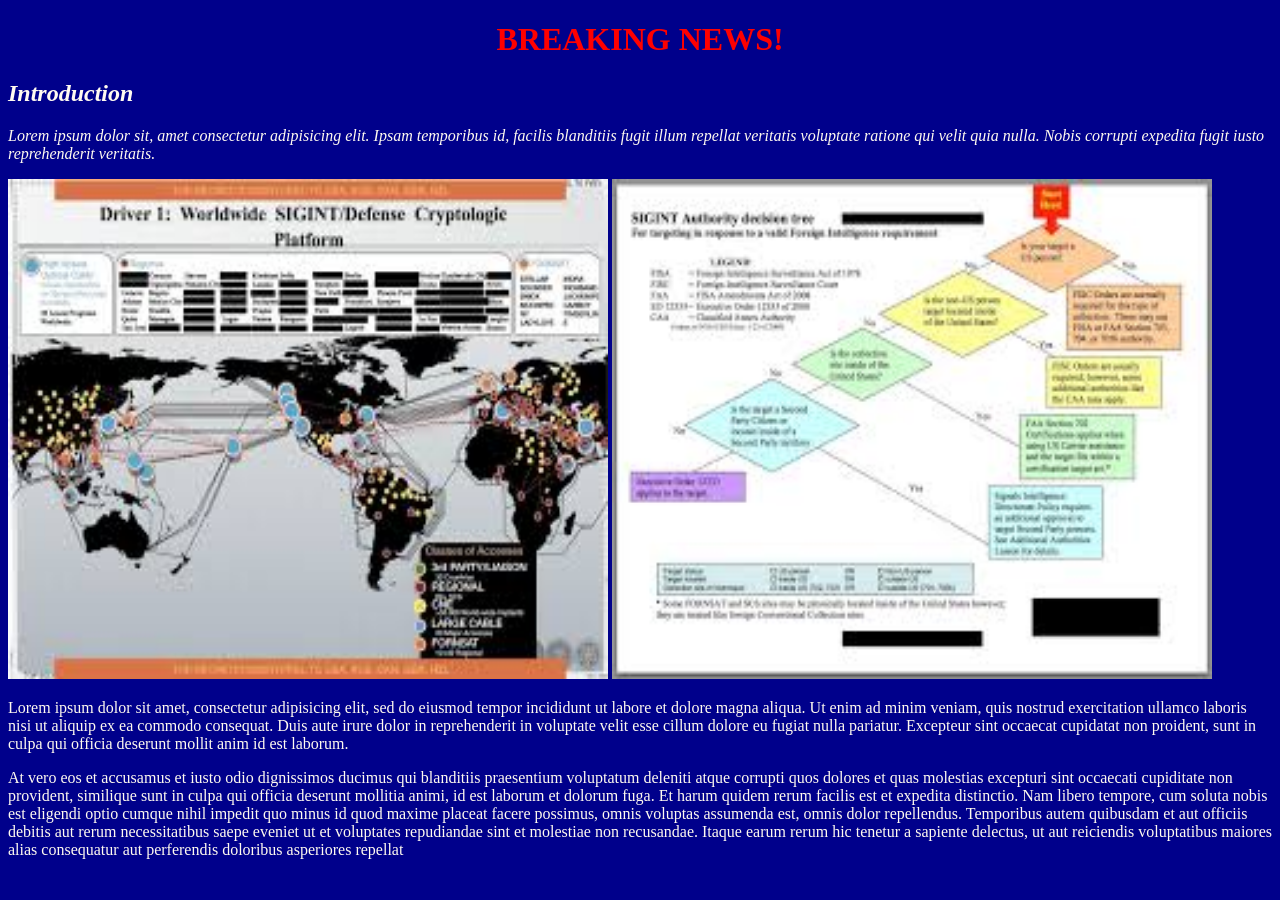
<file: index.html>
<!DOCTYPE html>
<html>
    <head>
        <link href="css/style.css" rel="stylesheet" type="text/css">
        <title>News Article</title>
    </head>
    <body>
        <h1><strong>BREAKING NEWS!</strong></h1>
        <h2 class="intro">Introduction</h2>
        <p class="intro">Lorem ipsum dolor sit, amet consectetur adipisicing elit.
            Ipsam temporibus id, facilis blanditiis fugit illum repellat veritatis voluptate ratione qui velit quia nulla.
            Nobis corrupti expedita fugit iusto reprehenderit veritatis.</p>
   <img class="intro"src="images/image1.jpeg" alt="A photo of News Article">
   <img class="intro"src="images/image2.jpeg" alt="A photo of the Article">
       <p>Lorem ipsum dolor sit amet, consectetur adipisicing elit, sed do eiusmod tempor incididunt ut labore et dolore magna aliqua.
           Ut enim ad minim veniam, quis nostrud exercitation ullamco laboris nisi ut aliquip ex ea commodo consequat.
           Duis aute irure dolor in reprehenderit in voluptate velit esse cillum dolore eu fugiat nulla pariatur.
           Excepteur sint occaecat cupidatat non proident, sunt in culpa qui officia deserunt mollit anim id est laborum.</p>
        <p>At vero eos et accusamus et iusto odio dignissimos ducimus qui blanditiis praesentium voluptatum deleniti atque corrupti quos dolores et quas molestias excepturi sint occaecati cupiditate non provident,
           similique sunt in culpa qui officia deserunt mollitia animi, id est laborum et dolorum fuga.
           Et harum quidem rerum facilis est et expedita distinctio.
           Nam libero tempore, cum soluta nobis est eligendi optio cumque nihil impedit quo minus id quod maxime placeat facere possimus, omnis voluptas assumenda est, omnis dolor repellendus.
           Temporibus autem quibusdam et aut officiis debitis aut rerum necessitatibus saepe eveniet ut et voluptates repudiandae sint et molestiae non recusandae.
           Itaque earum rerum hic tenetur a sapiente delectus, ut aut reiciendis voluptatibus maiores alias consequatur aut perferendis doloribus asperiores repellat
        </p>
    </body>
</html>
</file>
<file: css/style.css>
h1 {
    text-align: center;
    color: red;
}
.intro {
    font-style: italic;
    color: floralwhite;
}
body {
    background-color: darkblue;
}
p {
    color: floralwhite;
}
img {
    width: 600px;
    height: 500px;
}
</file>
